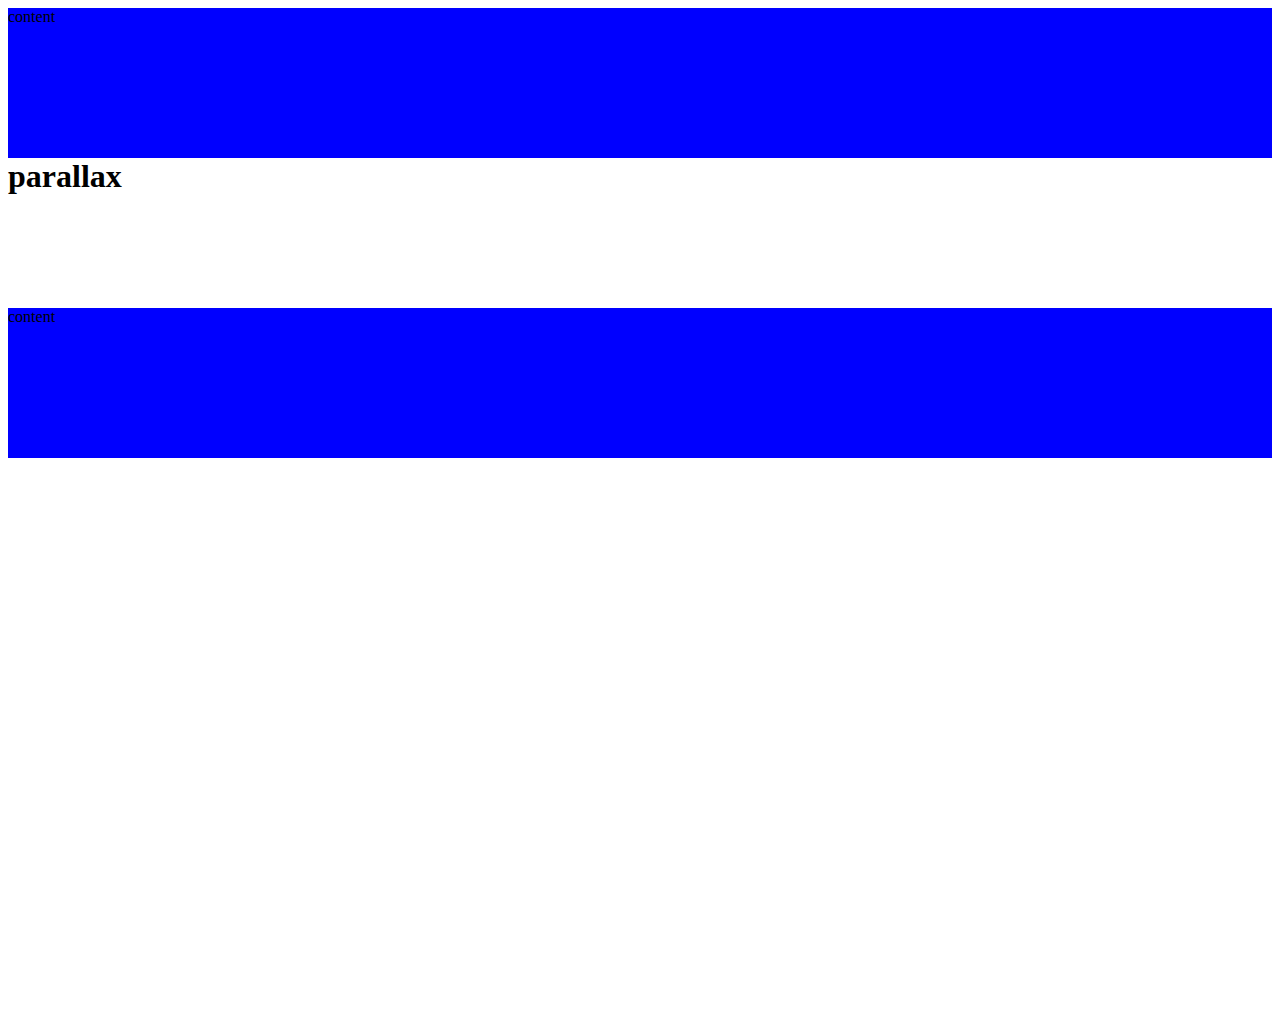
<file: DOM_task2/index.html>
<!DOCTYPE html>
<html lang="en">
<head>
	<meta charset="UTF-8">
	<title>DOM_task2</title>
	<link rel="stylesheet" href="style.css">
</head>
<body>
	<div class="content">
   content
</div>

<div id="parallax">
  <h1>parallax</h1>
</div>

<div class="content">
   content
</div>
<script src="script.js"></script>
</body>
</html>
</file>
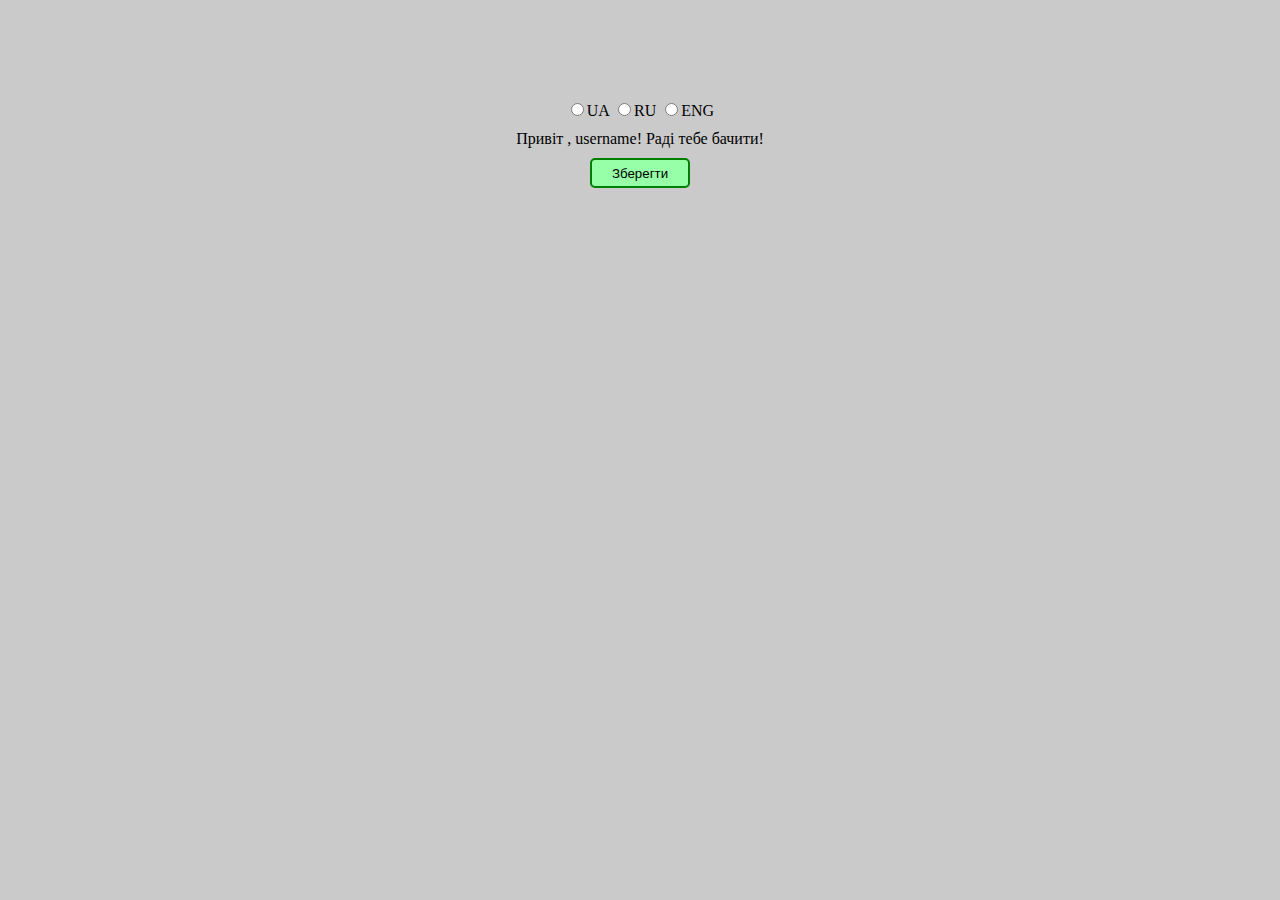
<file: DOM_task4/index.html>
<!DOCTYPE html>
<html lang="en">
<head>
	<meta charset="UTF-8">
	<title>DOM_4</title>
	<link rel="stylesheet" href="style.css">
</head>
<body>
	<div id="languages">
    <label>
      <input type="radio" name="lang" data-lang="ua">UA
    </label>
    <label>
      <input type="radio" name="lang" data-lang="ru">RU
    </label>
    <label>
      <input type="radio" name="lang" data-lang="eng">ENG
    </label>
  </div>

  <div id="welcome-message">
    <span class="lang lang-ua">Привіт</span>
    <span class="lang lang-ru">Привет</span>
    <span class="lang lang-eng">Hello</span> , username!

    <span class="lang lang-ua">Раді тебе бачити!</span>
    <span class="lang lang-ru">Рады тебя видеть!</span>
    <span class="lang lang-eng">Glad to see you!</span>
  </div>

  <button id="save">
  	<span class="lang lang-ua">Зберегти</span>
  	<span class="lang lang-ru">Сохранить</span>
  	<span class="lang lang-eng">Save</span>
	</button>
	
<script src ="script.js"></script>
</body>
</html>
</file>
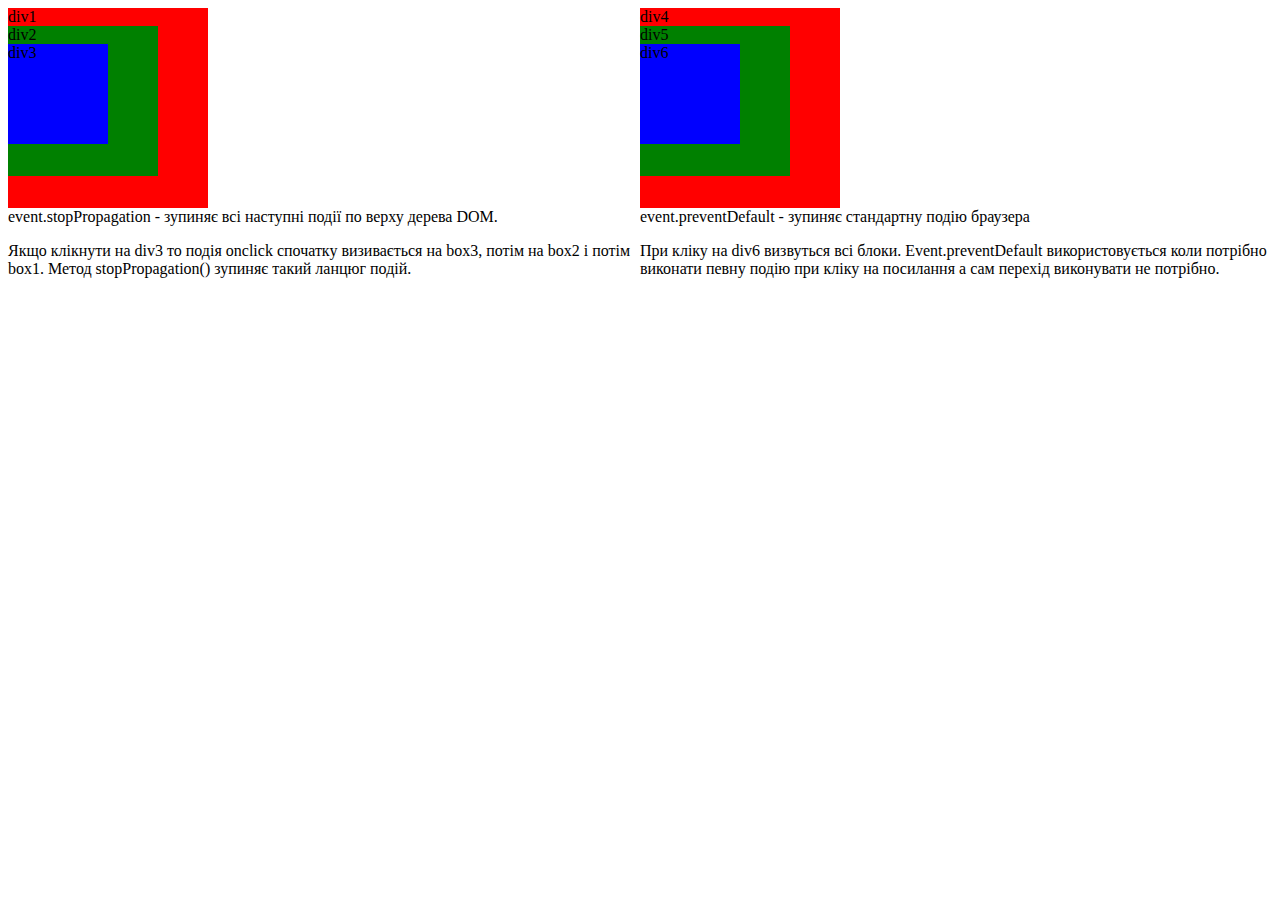
<file: DOM_task5/index.html>
<!DOCTYPE html>
<html lang="en">
<head>
	<meta charset="UTF-8">
	<title>DOM_5</title>
	<link rel="stylesheet" href="style.css">
</head>
<body>
<div class="one">
	<div id="box1" class="box">div1
  	<div id="box2" class="box">div2
    	<div id="box3" class="box">div3
    
    	</div>
  	</div>
	</div>
	<span>event.stopPropagation - зупиняє всі наступні події по верху дерева DOM.</span>
	<p>Якщо клікнути на div3 то подія onclick спочатку визивається на box3, потім на box2 і потім box1. Метод stopPropagation() зупиняє такий ланцюг подій.</p>

</div>


<div class="two">
	<div id="box4" class="box">div4
  	<div id="box5" class="box">div5
    	<div id="box6" class="box">div6
    
    	</div>
  	</div>
	</div>
	<span>event.preventDefault - зупиняє стандартну подію браузера</span>
	<p>При кліку на div6 визвуться всі блоки. Event.preventDefault використовується коли потрібно виконати певну подію при кліку на посилання а сам перехід виконувати не потрібно.</p>	
</div>


<script src="script.js"></script>

</body>
</html>
</file>
<file: DOM_task2/style.css>
body {
  height: 1000px;
}
h1 {
  margin: 0;
}

.content {
  background: blue;
  height: 150px;
}

#parallax {
  background: red;
  
  background: url(http://www.verticalworld.net/school/programs/uploads/pics/program_108_1.jpg);
  height: 150px;
}
</file>
<file: DOM_task4/style.css>
.lang {
  display: none;
}

.lang.visible {
  display: inline;
}

body {
	background: #cacaca;
	margin-top: 100px;
	text-align: center;
}

button {
	width: 100px;
	height: 30px;
	background: #97ffa8;
	border: 2px solid green;
	border-radius: 5px;
	cursor: pointer;
}

#welcome-message {
	padding: 10px;
}
</file>
<file: DOM_task5/style.css>
#box1 {
  background: red;
  width: 200px; height: 200px;
}

#box2 {
  background: green;
  width: 150px; height: 150px;
}

#box3 {
  background: blue;
  width: 100px; height: 100px;
}

#box4 {
  background: red;
  width: 200px; height: 200px;
}

#box5 {
  background: green;
  width: 150px; height: 150px;
}

#box6 {
  background: blue;
  width: 100px; height: 100px;
}

body {
	display: flex;
	justify-content: space-around;
}

.one, .two {
	width: 50%;
}
</file>
